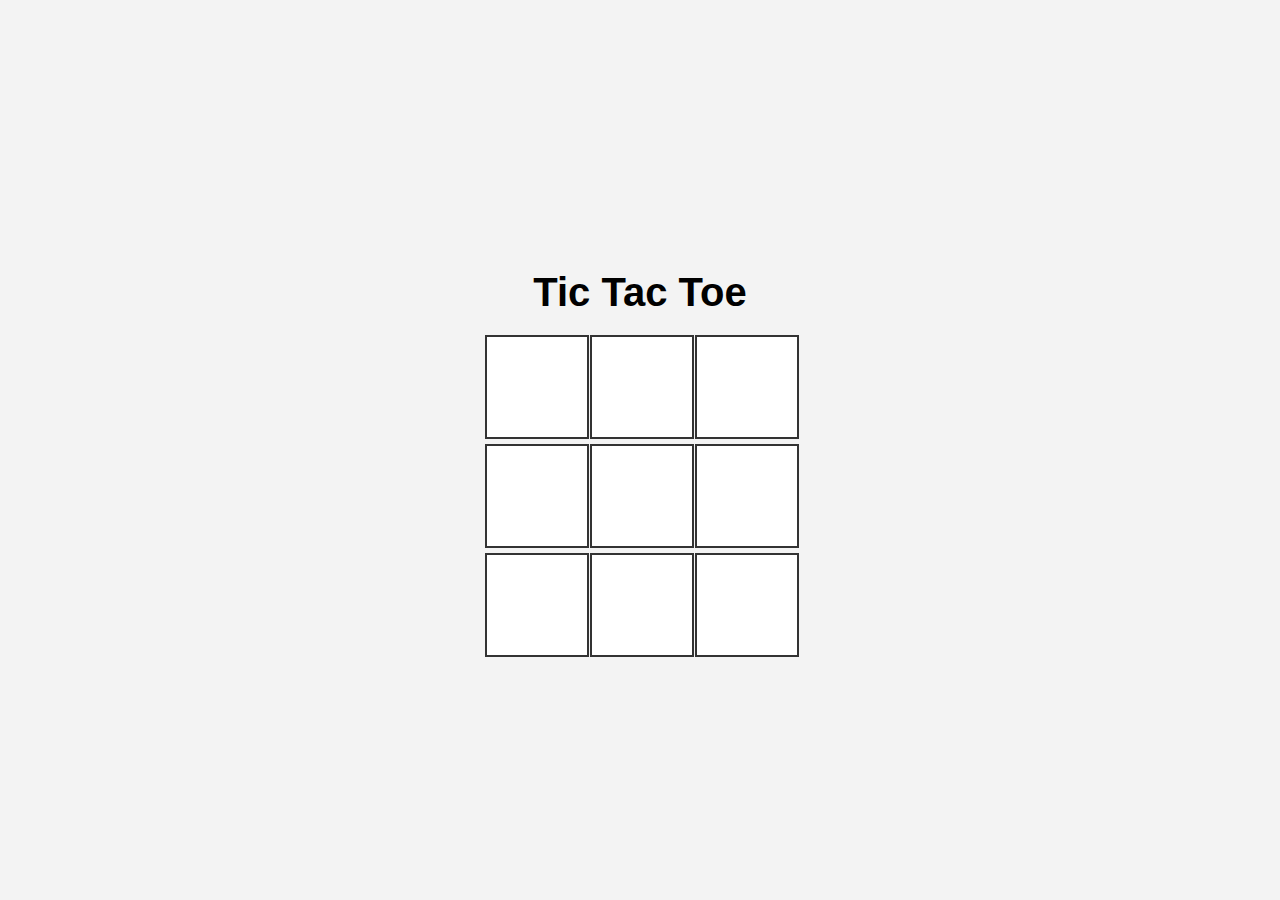
<file: tic-tac-toe/index.html>
<!DOCTYPE html>
<html lang="en">
<head>
  <meta charset="UTF-8">
  <meta name="viewport" content="width=device-width, initial-scale=1.0">
  <title>Tic Tac Toe</title>
  <link rel="stylesheet" href="style.css">
</head>
<body>
  <div class="container">
    <h1>Tic Tac Toe</h1>
    <div class="board">
      <div class="cell" data-cell></div>
      <div class="cell" data-cell></div>
      <div class="cell" data-cell></div>
      <div class="cell" data-cell></div>
      <div class="cell" data-cell></div>
      <div class="cell" data-cell></div>
      <div class="cell" data-cell></div>
      <div class="cell" data-cell></div>
      <div class="cell" data-cell></div>
    </div>
    <h2 class="winning-message" id="winningMessage">
      <span id="winner"></span>
      <button id="restartButton">Restart</button>
    </h2>
  </div>
  <script src="script.js"></script>
</body>
</html>
</file>
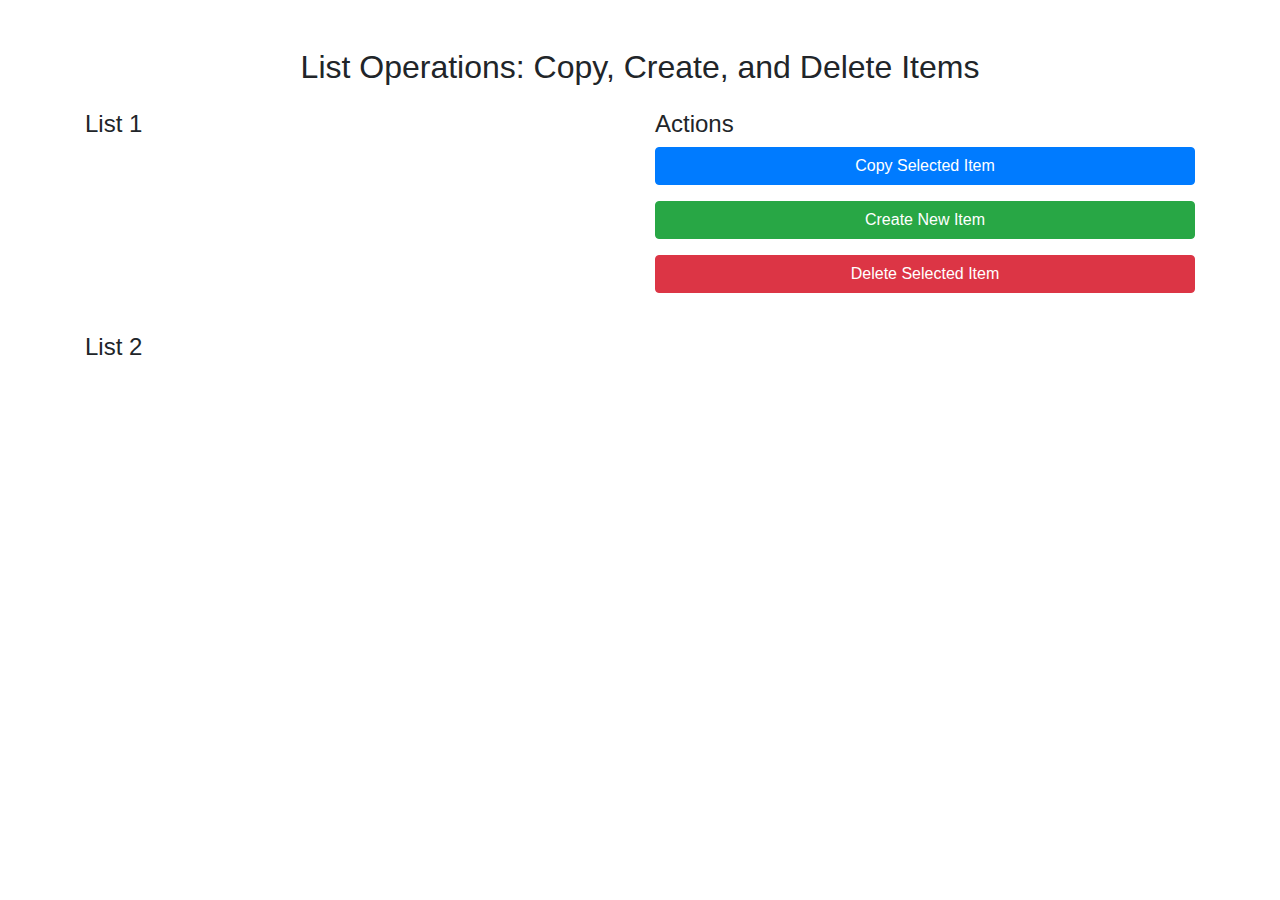
<file: prob_13.html>
<!DOCTYPE html>
<html lang="en">
<head>
    <meta charset="UTF-8">
    <meta name="viewport" content="width=device-width, initial-scale=1.0">
    <title>List Operations Example</title>

    <!-- Bootstrap CSS -->
    <link href="https://stackpath.bootstrapcdn.com/bootstrap/4.5.2/css/bootstrap.min.css" rel="stylesheet">

    <!-- jQuery -->
    <script src="https://code.jquery.com/jquery-3.5.1.min.js"></script>
</head>
<body>

<div class="container mt-5">
    <h2 class="text-center">List Operations: Copy, Create, and Delete Items</h2>
    
    <!-- First List (Empty by default) -->
    <div class="row mt-4">
        <div class="col-md-6">
            <h4>List 1 </h4>
            <ul id="list1" class="list-group">
                <!-- List 1 starts empty -->
            </ul>
        </div>

        <!-- Buttons to Copy, Create, and Delete Items -->
        <div class="col-md-6">
            <h4>Actions</h4>
            <button id="copyButton" class="btn btn-primary btn-block mb-3">Copy Selected Item</button>
            <button id="createButton" class="btn btn-success btn-block mb-3">Create New Item</button>
            <button id="deleteButton" class="btn btn-danger btn-block mb-3">Delete Selected Item</button>
        </div>
    </div>

    <!-- Second List (Target for Copying) -->
    <div class="row mt-4">
        <div class="col-md-6">
            <h4>List 2</h4>
            <ul id="list2" class="list-group">
                <!-- Copied items will appear here -->
            </ul>
        </div>
    </div>
</div>

<script>
    $(document).ready(function() {
        // Button click event to copy items from List 1 to List 2
        $('#copyButton').click(function() {
            // Get the selected item from List 1
            var selectedItem = $('#list1 .list-group-item.active');
            
            // Check if an item is selected
            if (selectedItem.length > 0) {
                // Copy the selected item to List 2
                $('#list2').append('<li class="list-group-item">' + selectedItem.text() + '</li>');
                
                // Optionally, you can remove the item from List 1
                // selectedItem.remove();
                
                // Remove the active class after copying
                selectedItem.removeClass('active');
            } else {
                alert('Please select an item to copy!');
            }
        });

        // Button click event to create a new element in List 1
        $('#createButton').click(function() {
            var newItemText = prompt('Enter the new item text:');
            if (newItemText) {
                // Create a new list item in List 1
                $('#list1').append('<li class="list-group-item">' + newItemText + '</li>');
            }
        });

        // Button click event to delete selected item from List 1 or List 2
        $('#deleteButton').click(function() {
            // Get the selected item from either List 1 or List 2
            var selectedItem = $('#list1 .list-group-item.active, #list2 .list-group-item.active');
            
            // Check if an item is selected
            if (selectedItem.length > 0) {
                // Remove the selected item
                selectedItem.remove();
            } else {
                alert('Please select an item to delete!');
            }
        });

        // Click event to select an item in either list
        $('#list1, #list2').on('click', '.list-group-item', function() {
            // Toggle the active class when an item is clicked
            $(this).toggleClass('active');
        });
    });
</script>

<!-- Bootstrap JS and Popper.js -->
<script src="https://cdn.jsdelivr.net/npm/@popperjs/core@2.9.2/dist/umd/popper.min.js"></script>
<script src="https://stackpath.bootstrapcdn.com/bootstrap/4.5.2/js/bootstrap.min.js"></script>

</body>
</html>
</file>
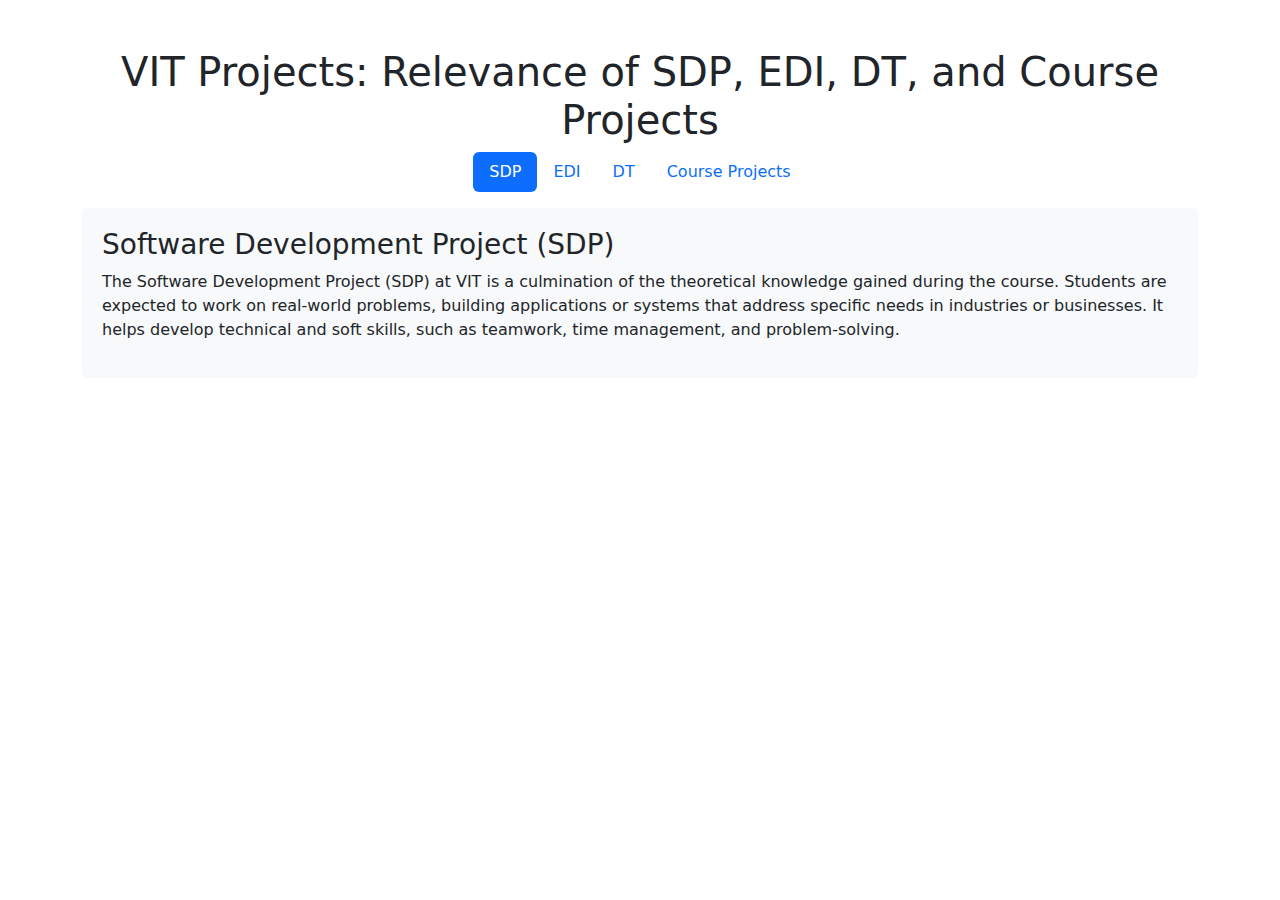
<file: prob_17.html>
<!DOCTYPE html>
<html lang="en">
<head>
    <meta charset="UTF-8">
    <meta name="viewport" content="width=device-width, initial-scale=1.0">
    <title>VIT Projects</title>
    <link href="https://cdnjs.cloudflare.com/ajax/libs/bootstrap/5.3.2/css/bootstrap.min.css" rel="stylesheet">
    <script src="https://cdnjs.cloudflare.com/ajax/libs/jquery/3.7.1/jquery.min.js"></script>
    <script src="https://cdnjs.cloudflare.com/ajax/libs/bootstrap/5.3.2/js/bootstrap.bundle.min.js"></script>
    <style>
        .tab-content {
            padding: 20px;
            background-color: #f8f9fa;
            border-radius: 5px;
            margin-top: 10px;
        }
    </style>
</head>
<body>

    <div class="container my-5">
        <h1 class="text-center">VIT Projects: Relevance of SDP, EDI, DT, and Course Projects</h1>

        <!-- Nav pills -->
        <ul class="nav nav-pills justify-content-center" id="projectTabs" role="tablist">
            <li class="nav-item" role="presentation">
                <a class="nav-link active" id="sdp-tab" data-bs-toggle="pill" href="#sdp" role="tab" aria-controls="sdp" aria-selected="true">SDP</a>
            </li>
            <li class="nav-item" role="presentation">
                <a class="nav-link" id="edi-tab" data-bs-toggle="pill" href="#edi" role="tab" aria-controls="edi" aria-selected="false">EDI</a>
            </li>
            <li class="nav-item" role="presentation">
                <a class="nav-link" id="dt-tab" data-bs-toggle="pill" href="#dt" role="tab" aria-controls="dt" aria-selected="false">DT</a>
            </li>
            <li class="nav-item" role="presentation">
                <a class="nav-link" id="course-tab" data-bs-toggle="pill" href="#course" role="tab" aria-controls="course" aria-selected="false">Course Projects</a>
            </li>
        </ul>

        <!-- Tab content -->
        <div class="tab-content mt-3" id="projectTabsContent">
            <div class="tab-pane fade show active" id="sdp" role="tabpanel" aria-labelledby="sdp-tab">
                <h3>Software Development Project (SDP)</h3>
                <p>The Software Development Project (SDP) at VIT is a culmination of the theoretical knowledge gained during the course. Students are expected to work on real-world problems, building applications or systems that address specific needs in industries or businesses. It helps develop technical and soft skills, such as teamwork, time management, and problem-solving.</p>
            </div>
            <div class="tab-pane fade" id="edi" role="tabpanel" aria-labelledby="edi-tab">
                <h3>Entrepreneurship Development Institute (EDI)</h3>
                <p>EDI focuses on fostering entrepreneurial skills among students, guiding them to ideate and launch start-ups. Through this program, students get a platform to understand business concepts, market research, business planning, and pitching ideas to investors. It's highly relevant for students aspiring to become entrepreneurs.</p>
            </div>
            <div class="tab-pane fade" id="dt" role="tabpanel" aria-labelledby="dt-tab">
                <h3>Design Thinking (DT)</h3>
                <p>Design Thinking is a human-centered approach to problem-solving. This methodology enables students to approach challenges creatively, ensuring they are addressed with innovative solutions. It is extremely useful in every field, from engineering to business, and enhances the students' ability to empathize with users and create solutions that truly meet their needs.</p>
            </div>
            <div class="tab-pane fade" id="course" role="tabpanel" aria-labelledby="course-tab">
                <h3>Course Projects</h3>
                <p>Course Projects at VIT are designed to help students apply theoretical concepts to practical scenarios. They provide hands-on experience in various areas, such as software development, hardware systems, business analytics, and more. These projects help students understand the real-world application of their academic knowledge and prepare them for industry roles.</p>
            </div>
        </div>
    </div>

    <script>
        // jQuery for extra interaction, like active state toggle, if needed
        $('#projectTabs a').on('click', function (e) {
            $(this).tab('show');
        });
    </script>
</body>
</html>
</file>
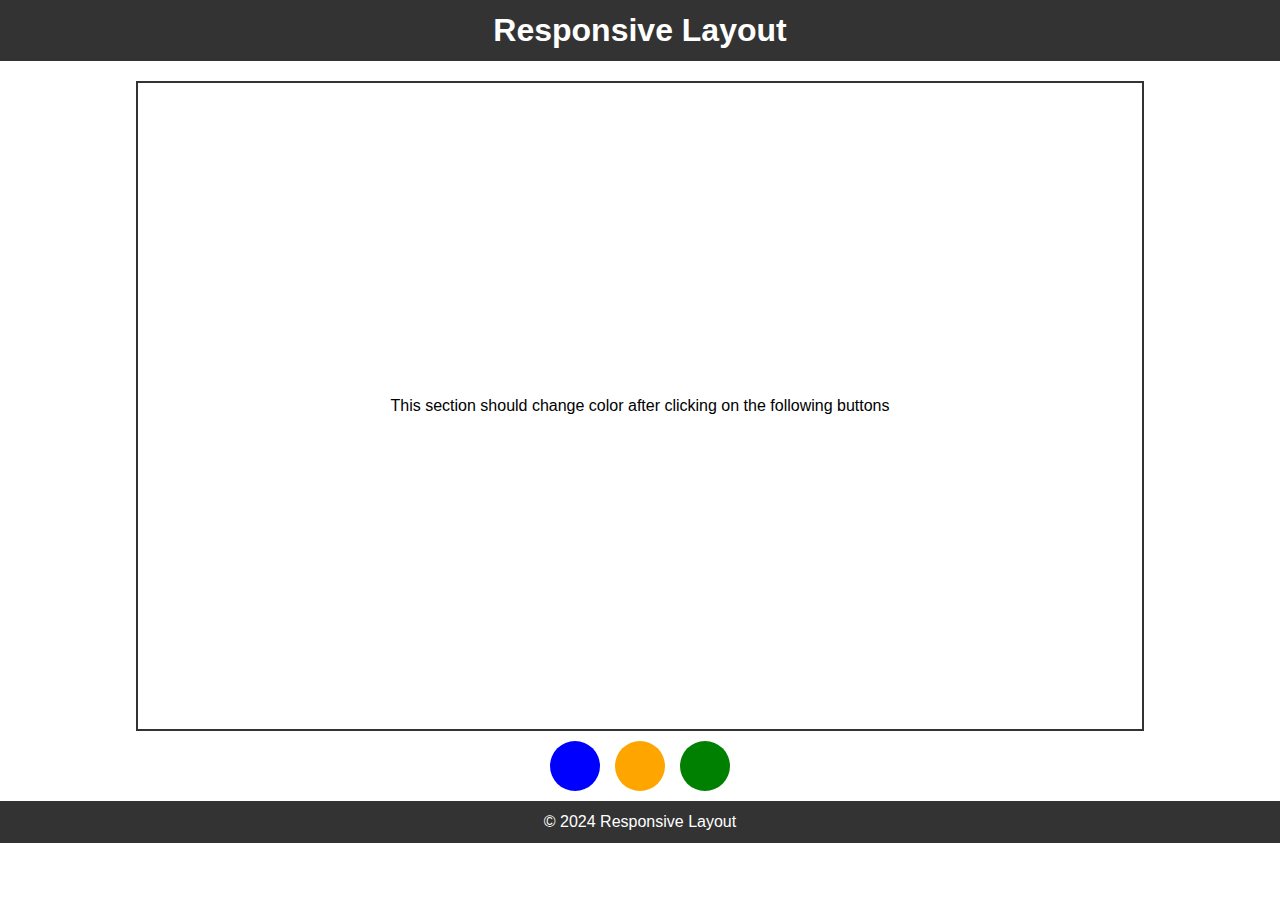
<file: prob_3.html>
<!DOCTYPE html>
<html lang="en">
<head>
    <meta charset="UTF-8">
    <meta name="viewport" content="width=device-width, initial-scale=1.0">
    <title>Responsive Layout</title>
    <style>
        /* General Reset */
        * {
            margin: 0;
            padding: 0;
            box-sizing: border-box;
        }

        body {
            font-family: Arial, sans-serif;
        }

        header, footer {
            background-color: #333;
            color: white;
            text-align: center;
            padding: 12px 0;
        }

        .container {
            display: flex;
            flex-direction: column;
            justify-content: space-between;
            align-items: center;
            height: 80vh;
            margin: 10px;
        }

        .content {
            flex: 1;
            display: flex;
            justify-content: center;
            align-items: center;
            text-align: center;
            width: 80%;
            border: 2px solid #333;
            margin: 10px 0;
            transition: background-color 0.3s ease-in-out;
        }

        .buttons {
            display: flex;
            justify-content: center;
            gap: 15px;
        }

        .buttons button {
            width: 50px;
            height: 50px;
            border: none;
            border-radius: 50%;
            cursor: pointer;
        }

        .buttons button.blue {
            background-color: blue;
        }

        .buttons button.orange {
            background-color: orange;
        }

        .buttons button.green {
            background-color: green;
        }

        /* Responsive Design */
        @media (max-width: 768px) {
            .content {
                width: 100%;
            }
        }
    </style>
</head>
<body>
    <header>
        <h1>Responsive Layout</h1>
    </header>

    <div class="container">
        <div class="content" id="color-box">
            <p>This section should change color after clicking on the following buttons</p>
        </div>

        <div class="buttons">
            <button class="blue" onclick="changeColor('blue')"></button>
            <button class="orange" onclick="changeColor('orange')"></button>
            <button class="green" onclick="changeColor('green')"></button>
        </div>
    </div>

    <footer>
        <p>&copy; 2024 Responsive Layout</p>
    </footer>

    <script>
        // JavaScript function to change color
        function changeColor(color) {
            const colorBox = document.getElementById('color-box');
            colorBox.style.backgroundColor = color;
        }
    </script>
</body>
</html>
</file>
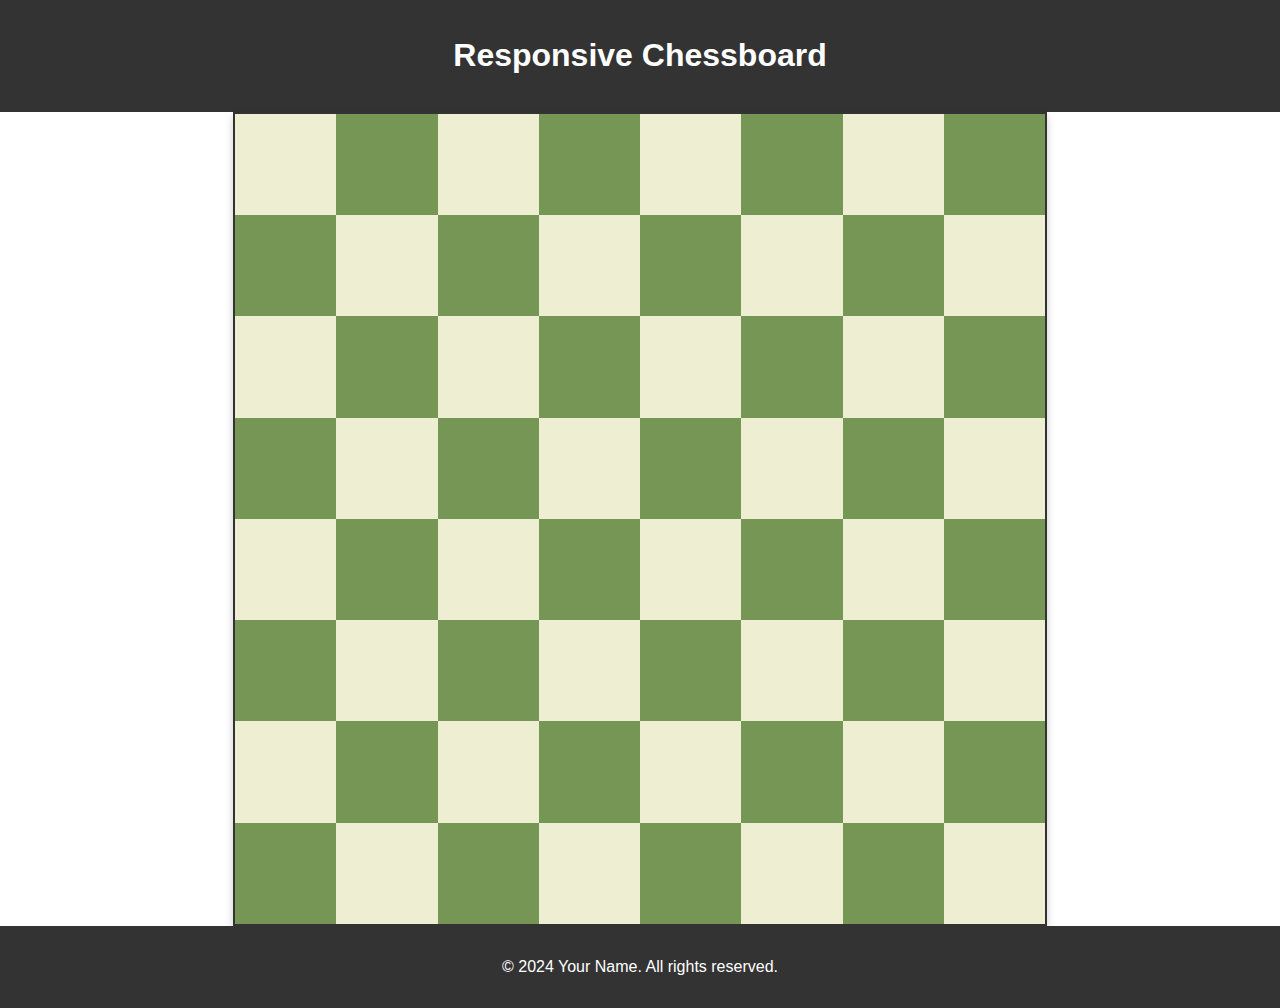
<file: prob_7.html>
<!-- 7. Design and develop a chessboard. The board should be alternating colours
  and an eight-by-eight grid. Use <header>, <footer>, <body>, <div>, <table> and 
    other tags. Chessboard must be responsive in nature. -->

    <!DOCTYPE html>
<html lang="en">
<head>
  <meta charset="UTF-8">
  <meta name="viewport" content="width=device-width, initial-scale=1.0">
  <title>Responsive Chessboard</title>
  <style>
    body {
      font-family: Arial, sans-serif;
      margin: 0;
      padding: 0;
      display: flex;
      flex-direction: column;
      align-items: center;
    }

    header, footer {
      background-color: #333;
      color: white;
      padding: 1rem;
      text-align: center;
      width: 100%;
    }

    .chessboard {
      display: grid;
      grid-template-columns: repeat(8, 1fr);
      width: 90vmin; /* Scales with the viewport size */
      height: 90vmin;
      border: 2px solid #333;
      box-shadow: 0 4px 8px rgba(0, 0, 0, 0.2);
    }

    .chessboard div {
      aspect-ratio: 1;
      display: flex;
      align-items: center;
      justify-content: center;
    }

    .chessboard .dark {
      background-color: #769656;
    }

    .chessboard .light {
      background-color: #eeeed2;
    }
  </style>
</head>
<body>
  <header>
    <h1>Responsive Chessboard</h1>
  </header>
  
  <div class="chessboard">
    <!-- Generate 64 squares using a loop -->
    <script>
      const chessboard = document.querySelector('.chessboard');
      for (let i = 0; i < 64; i++) {
        const square = document.createElement('div');
        square.className = (Math.floor(i / 8) + i) % 2 === 0 ? 'light' : 'dark';
        chessboard.appendChild(square);
      }
    </script>
  </div>

  <footer>
    <p>© 2024 Your Name. All rights reserved.</p>
  </footer>
</body>
</html>
</file>
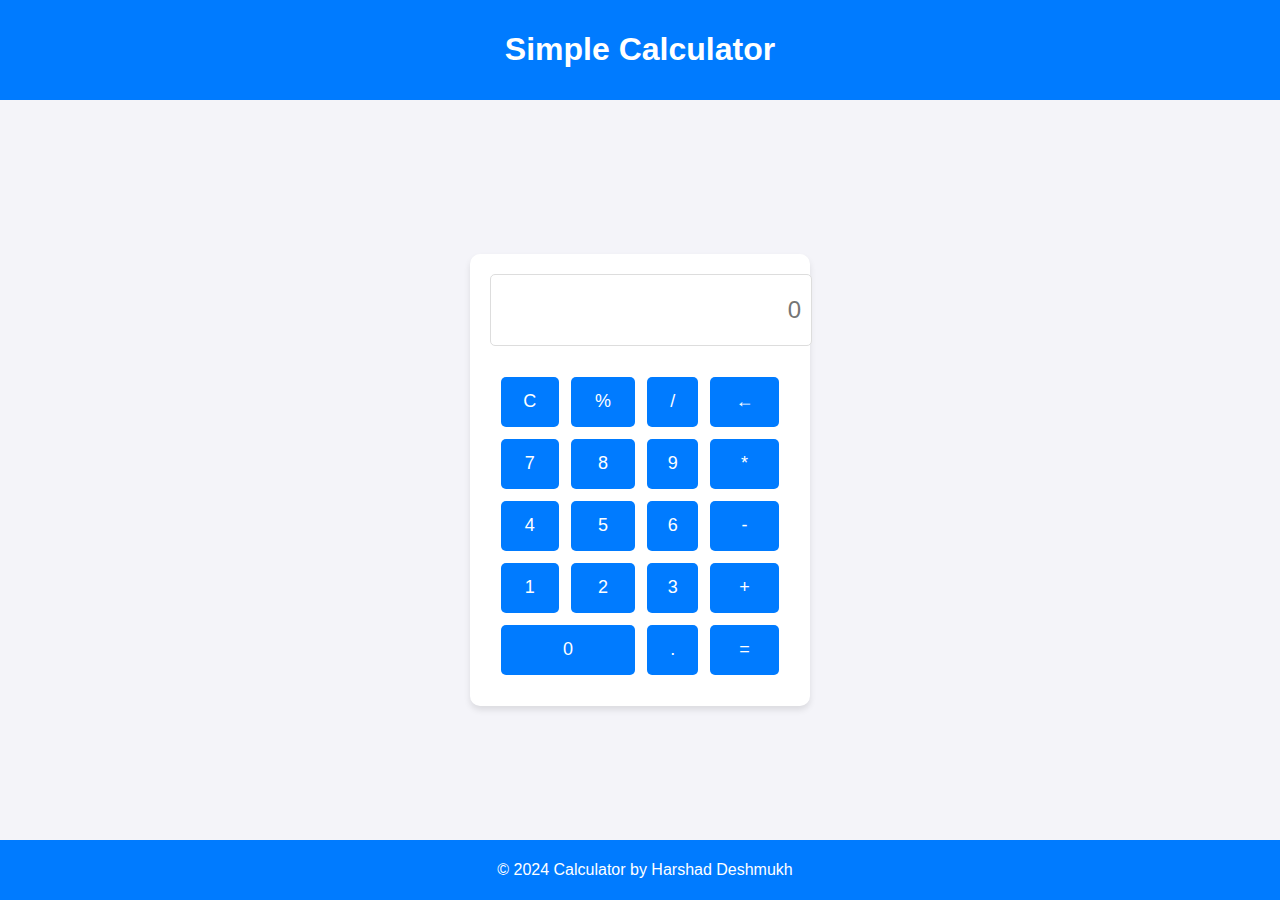
<file: prob_9.html>
<!DOCTYPE html>
<html lang="en">
<head>
  <meta charset="UTF-8">
  <meta name="viewport" content="width=device-width, initial-scale=1.0">
  <title>Calculator</title>
  <style>
    /* Basic Reset */
    body {
      font-family: Arial, sans-serif;
      background-color: #f4f4f9;
      margin: 0;
      padding: 0;
    }

    header {
      text-align: center;
      padding: 10px;
      background-color: #007bff;
      color: white;
    }

    .container {
      display: flex;
      justify-content: center;
      align-items: center;
      height: calc(100vh - 140px);
      flex-direction: column;
      
    }

    .calculator {
      background: #fff;
      padding: 20px;
      border-radius: 10px;
      box-shadow: 0 4px 6px rgba(0, 0, 0, 0.1);
      width: 300px;
    }

    #result {
      width: 100%;
      height: 50px;
      font-size: 24px;
      text-align: right;
      margin-bottom: 20px;
      border: 1px solid #ddd;
      padding: 10px;
      border-radius: 5px;
    }

    table {
      width: 100%;
      border-spacing: 10px;
    }

    button {
      width: 100%;
      height: 50px;
      font-size: 18px;
      border: none;
      border-radius: 5px;
      background-color: #007bff;
      color: white;
      cursor: pointer;
    }

    button:hover {
      background-color: #b30074;
    }

    footer {
      text-align: center;
      padding: 5px;
      background-color: #007bff;
      color: white;
      position: fixed;
      bottom: 0;
      width: 100%;
    }
  </style>
</head>
<body>
  <header>
    <h1>Simple Calculator</h1>
  </header>

  <div class="container">
    <div class="calculator">
      <input type="text" id="result" placeholder="0" readonly>
      <table>
        <tr>
          <td><button onclick="clearResult()">C</button></td>
          <td><button onclick="appendValue('%')">%</button></td>
          <td><button onclick="appendValue('/')">/</button></td>
          <td><button onclick="backspace()">←</button></td>
        </tr>
        <tr>
          <td><button onclick="appendValue('7')">7</button></td>
          <td><button onclick="appendValue('8')">8</button></td>
          <td><button onclick="appendValue('9')">9</button></td>
          <td><button onclick="appendValue('*')">*</button></td>
        </tr>
        <tr>
          <td><button onclick="appendValue('4')">4</button></td>
          <td><button onclick="appendValue('5')">5</button></td>
          <td><button onclick="appendValue('6')">6</button></td>
          <td><button onclick="appendValue('-')">-</button></td>
        </tr>
        <tr>
          <td><button onclick="appendValue('1')">1</button></td>
          <td><button onclick="appendValue('2')">2</button></td>
          <td><button onclick="appendValue('3')">3</button></td>
          <td><button onclick="appendValue('+')">+</button></td>
        </tr>
        <tr>
          <td colspan="2"><button onclick="appendValue('0')">0</button></td>
          <td><button onclick="appendValue('.')">.</button></td>
          <td><button onclick="calculate()">=</button></td>
        </tr>
      </table>
    </div>
  </div>

  <footer>
    <p>© 2024 Calculator by Harshad Deshmukh</p>
  </footer>

  <script>
    let resultField = document.getElementById('result');

    function appendValue(value) {
      if (resultField.value === "0" && value !== ".") {
        resultField.value = value;
      } else {
        resultField.value += value;
      }
    }

    function clearResult() {
      resultField.value = "0";
    }

    function backspace() {
      resultField.value = resultField.value.slice(0, -1) || "0";
    }

    function calculate() {
      try {
        resultField.value = eval(resultField.value) || "0";
      } catch {
        resultField.value = "Error";
      }
    }
  </script>
</body>
</html>
</file>
<file: tic-tac-toe/style.css>
body {
    font-family: Arial, sans-serif;
    display: flex;
    justify-content: center;
    align-items: center;
    height: 100vh;
    margin: 0;
    background: #f3f3f3;
  }
  
  .container {
    text-align: center;
  }
  
  h1 {
    font-size: 2.5rem;
    margin-bottom: 20px;
  }
  
  .board {
    display: grid;
    grid-template-columns: repeat(3, 100px);
    gap: 5px;
  }
  
  .cell {
    width: 100px;
    height: 100px;
    background: white;
    border: 2px solid #333;
    font-size: 2rem;
    font-weight: bold;
    color: #333;
    display: flex;
    justify-content: center;
    align-items: center;
    cursor: pointer;
  }
  
  .cell.taken {
    pointer-events: none;
  }
  
  .winning-message {
    display: none;
    font-size: 1.5rem;
    margin-top: 20px;
  }
  
  .winning-message.show {
    display: block;
  }
  
  button {
    margin-top: 10px;
    padding: 10px 20px;
    font-size: 1rem;
    background-color: #333;
    color: white;
    border: none;
    cursor: pointer;
  }
  
  button:hover {
    background-color: #555;
  }
</file>
